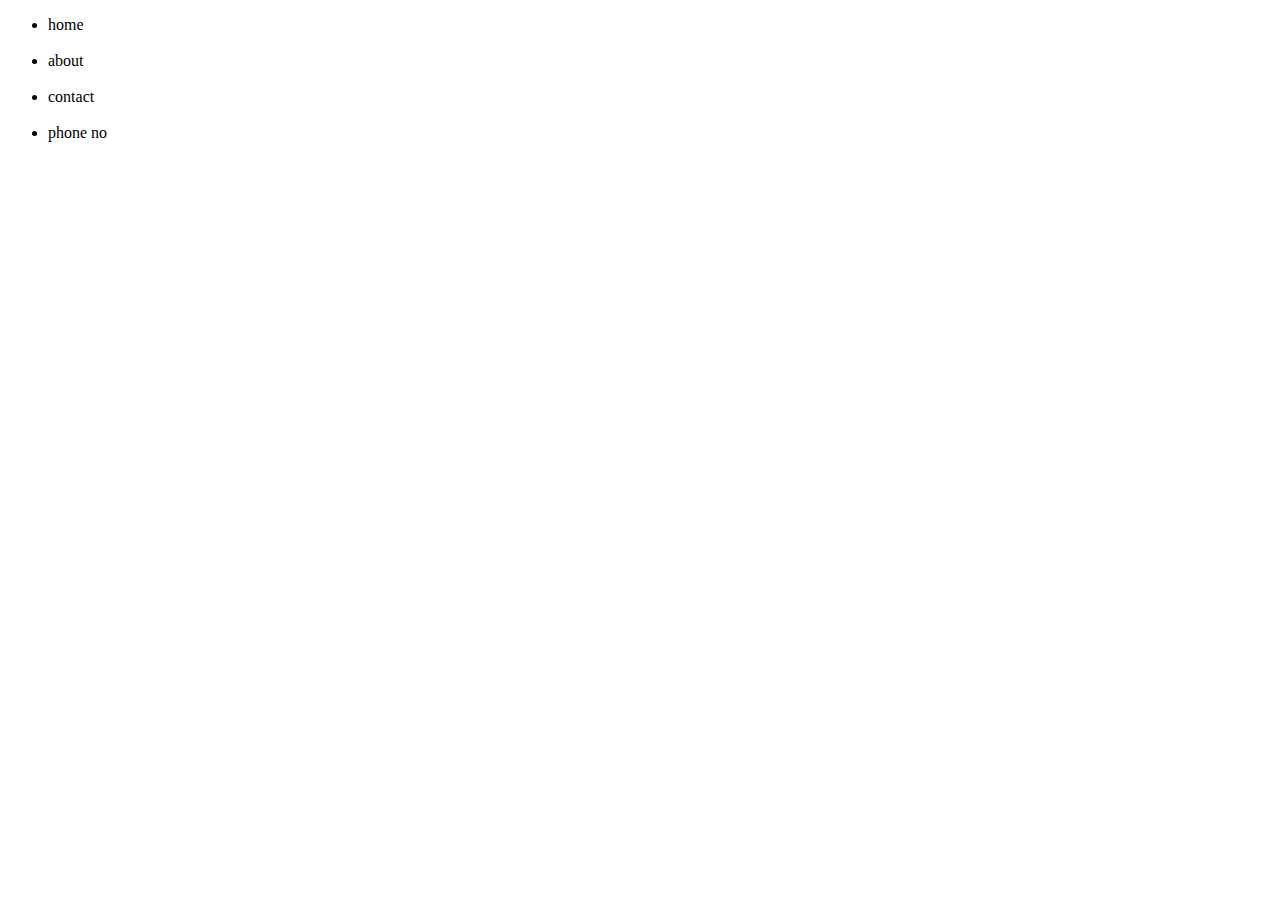
<file: home.html>
<!DOCTYPE html>
<html lang="en">
<head>
    <meta charset="UTF-8">
    <title>Rho-Vic</title>
</head>
<body>
<ul>
<li>home</li>
<br>
<li>about</li>
<br>
<li>contact</li>
<br>
<li>phone no</li>
<br>
</ul>
    
</body>
</html>
</file>
